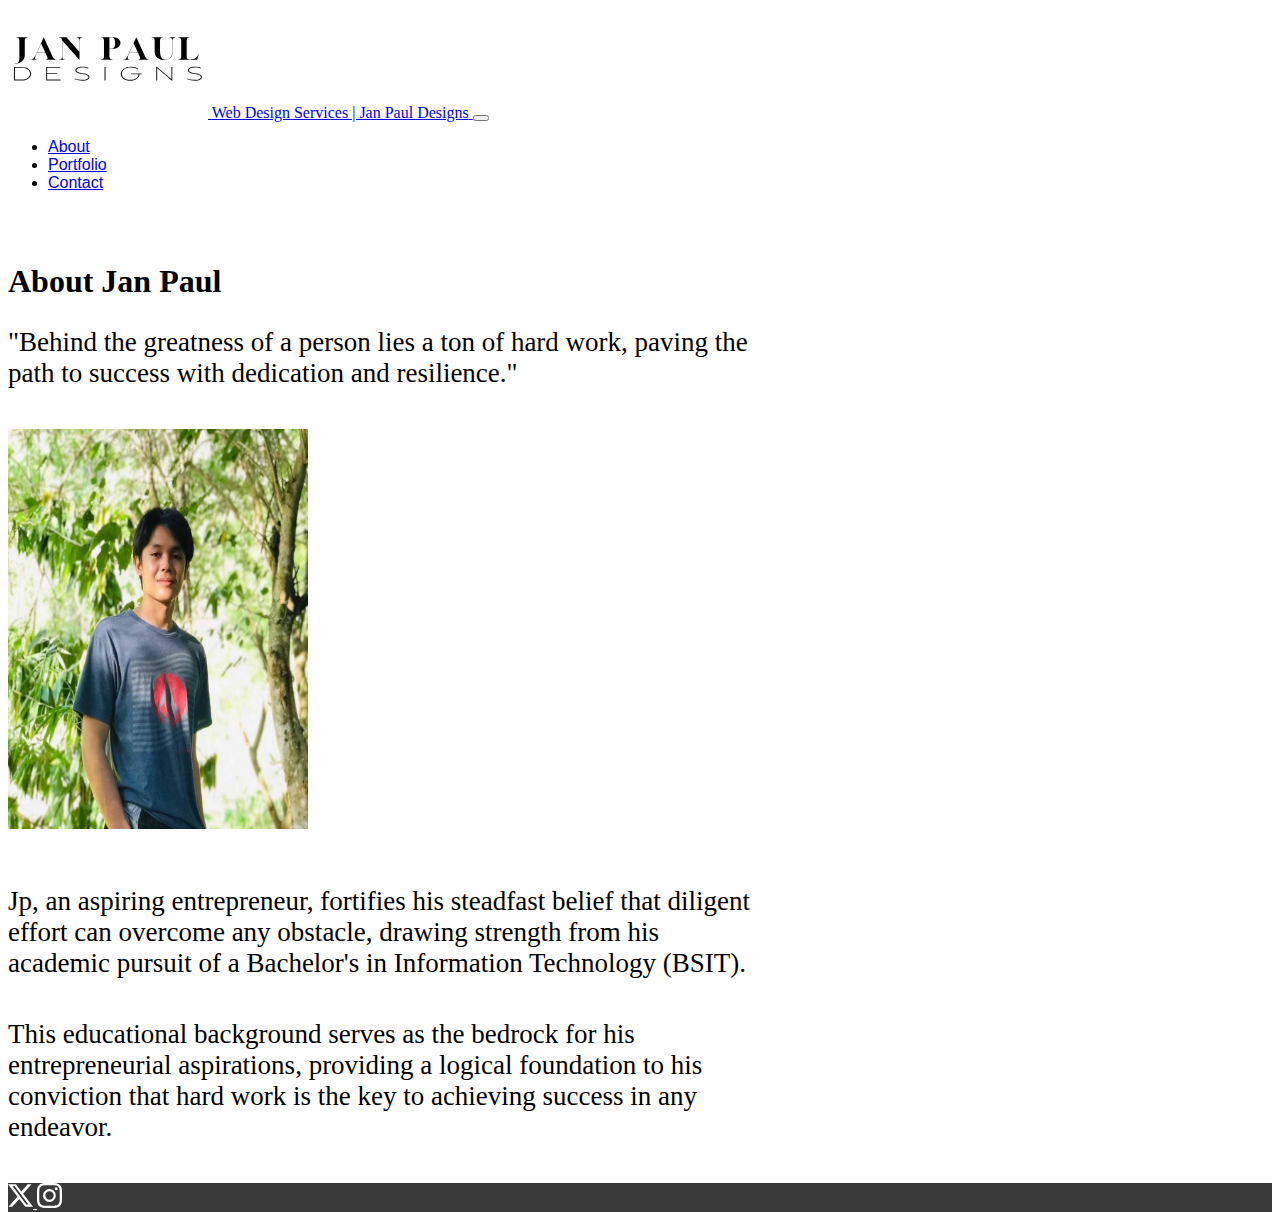
<file: about.html>
<!doctype html>
<html lang="en">

<head>
    <!-- Required meta tags -->
    <meta charset="utf-8">
    <meta name="viewport" content="width=device-width, initial-scale=1">

    <!-- Bootstrap CSS -->
    <link href="https://cdn.jsdelivr.net/npm/bootstrap@5.0.1/dist/css/bootstrap.min.css" rel="stylesheet"
        integrity="sha384-+0n0xVW2eSR5OomGNYDnhzAbDsOXxcvSN1TPprVMTNDbiYZCxYbOOl7+AMvyTG2x" crossorigin="anonymous">
    <link href="./css/custom.css" rel="stylesheet">

    <title>About | Jan Paul Mensalvas</title>
</head>

<body>
    <div class="container">
        <nav class="navbar navbar-expand-lg navbar-light">
            <div class="container">
                <a class="navbar-brand" href="index.html">
                    <img src="./images/jan-paul-title.svg" width="200" height="110" alt="logo for Jon Smith Designs">
                    <span class="d-none">Web Design Services | Jan Paul Designs</span>
                </a>
                <button class="navbar-toggler" type="button" data-bs-toggle="collapse" data-bs-target="#navbarNav"
                    aria-controls="navbarNav" aria-expanded="false" aria-label="Toggle Navigation">
                    <span class="navbar-toggler-icon"></span>
                </button>
                <div class="collapse navbar-collapse" id="navbarNav">
                    <ul class="navbar-nav ms-auto text-center">
                        <li class="nav-item">
                            <a href="about.html" class="nav-link active">About</a>
                        </li>
                        <li class="nav-item">
                            <a href="portfolio.html" class="nav-link">Portfolio</a>
                        </li>
                        <li class="nav-item">
                            <a href="contact.html" class="nav-link">Contact</a>
                        </li>
                    </ul>
                </div>
            </div>
        </nav>
    </div>
    <main>
        <div class="singleCol mx-auto my-2 my-md-4">
            <div class="container-box overflow-hidden">
                <h1>About Jan Paul</h1>
                <p class="lead">
                    "Behind the greatness of a person lies a ton of hard work, paving the path to success with dedication and resilience."</p>

                <p class="text-center">
                    <img src="images/profile_jp.jpg" width="300" height="400" alt="Jp Web Design"
                        class="float-sm-none float-md-end">
                </p>
                <p>Jp, an aspiring entrepreneur, fortifies his steadfast belief that diligent effort can overcome any obstacle, drawing strength from his academic pursuit of a Bachelor's in Information Technology (BSIT). 
                </p>
                <p>
                    This educational background serves as the bedrock for his entrepreneurial aspirations, providing a logical foundation to his conviction that hard work is the key to achieving success in any endeavor.</p>
            </div>
        </div>
    </main>
    <footer class="py-5">
        <div class="d-flex flex-row justify-content-center">
          <a href="https://twitter.com" class="me-4">
            <svg xmlns="http://www.w3.org/2000/svg" width="25" height="25" fill="currentColor" class="bi bi-twitter-x" viewBox="0 0 16 16">
                <path d="M12.6.75h2.454l-5.36 6.142L16 15.25h-4.937l-3.867-5.07-4.425 5.07H.316l5.733-6.57L0 .75h5.063l3.495 4.633L12.601.75Zm-.86 13.028h1.36L4.323 2.145H2.865l8.875 11.633Z"/>
              </svg>
          </a>
          <a href="https://instagram.com">
            <svg xmlns="http://www.w3.org/2000/svg" width="25" height="25" fill="currentColor" class="bi bi-instagram" viewBox="0 0 16 16">
                <path d="M8 0C5.829 0 5.556.01 4.703.048 3.85.088 3.269.222 2.76.42a3.917 3.917 0 0 0-1.417.923A3.927 3.927 0 0 0 .42 2.76C.222 3.268.087 3.85.048 4.7.01 5.555 0 5.827 0 8.001c0 2.172.01 2.444.048 3.297.04.852.174 1.433.372 1.942.205.526.478.972.923 1.417.444.445.89.719 1.416.923.51.198 1.09.333 1.942.372C5.555 15.99 5.827 16 8 16s2.444-.01 3.298-.048c.851-.04 1.434-.174 1.943-.372a3.916 3.916 0 0 0 1.416-.923c.445-.445.718-.891.923-1.417.197-.509.332-1.09.372-1.942C15.99 10.445 16 10.173 16 8s-.01-2.445-.048-3.299c-.04-.851-.175-1.433-.372-1.941a3.926 3.926 0 0 0-.923-1.417A3.911 3.911 0 0 0 13.24.42c-.51-.198-1.092-.333-1.943-.372C10.443.01 10.172 0 7.998 0h.003zm-.717 1.442h.718c2.136 0 2.389.007 3.232.046.78.035 1.204.166 1.486.275.373.145.64.319.92.599.28.28.453.546.598.92.11.281.24.705.275 1.485.039.843.047 1.096.047 3.231s-.008 2.389-.047 3.232c-.035.78-.166 1.203-.275 1.485a2.47 2.47 0 0 1-.599.919c-.28.28-.546.453-.92.598-.28.11-.704.24-1.485.276-.843.038-1.096.047-3.232.047s-2.39-.009-3.233-.047c-.78-.036-1.203-.166-1.485-.276a2.478 2.478 0 0 1-.92-.598 2.48 2.48 0 0 1-.6-.92c-.109-.281-.24-.705-.275-1.485-.038-.843-.046-1.096-.046-3.233 0-2.136.008-2.388.046-3.231.036-.78.166-1.204.276-1.486.145-.373.319-.64.599-.92.28-.28.546-.453.92-.598.282-.11.705-.24 1.485-.276.738-.034 1.024-.044 2.515-.045v.002zm4.988 1.328a.96.96 0 1 0 0 1.92.96.96 0 0 0 0-1.92zm-4.27 1.122a4.109 4.109 0 1 0 0 8.217 4.109 4.109 0 0 0 0-8.217zm0 1.441a2.667 2.667 0 1 1 0 5.334 2.667 2.667 0 0 1 0-5.334z"/>
              </svg>
          </a>
        </div>
      </footer>

    <!-- Option 1: Bootstrap Bundle with Popper -->
    <script src="https://cdn.jsdelivr.net/npm/bootstrap@5.0.1/dist/js/bootstrap.bundle.min.js"
        integrity="sha384-gtEjrD/SeCtmISkJkNUaaKMoLD0//ElJ19smozuHV6z3Iehds+3Ulb9Bn9Plx0x4"
        crossorigin="anonymous"></script>

    <!-- Option 2: Separate Popper and Bootstrap JS -->
    <!--
    <script src="https://cdn.jsdelivr.net/npm/@popperjs/core@2.9.2/dist/umd/popper.min.js" integrity="sha384-IQsoLXl5PILFhosVNubq5LC7Qb9DXgDA9i+tQ8Zj3iwWAwPtgFTxbJ8NT4GN1R8p" crossorigin="anonymous"></script>
    <script src="https://cdn.jsdelivr.net/npm/bootstrap@5.0.1/dist/js/bootstrap.min.js" integrity="sha384-Atwg2Pkwv9vp0ygtn1JAojH0nYbwNJLPhwyoVbhoPwBhjQPR5VtM2+xf0Uwh9KtT" crossorigin="anonymous"></script>
    -->
</body>

</html>
</file>
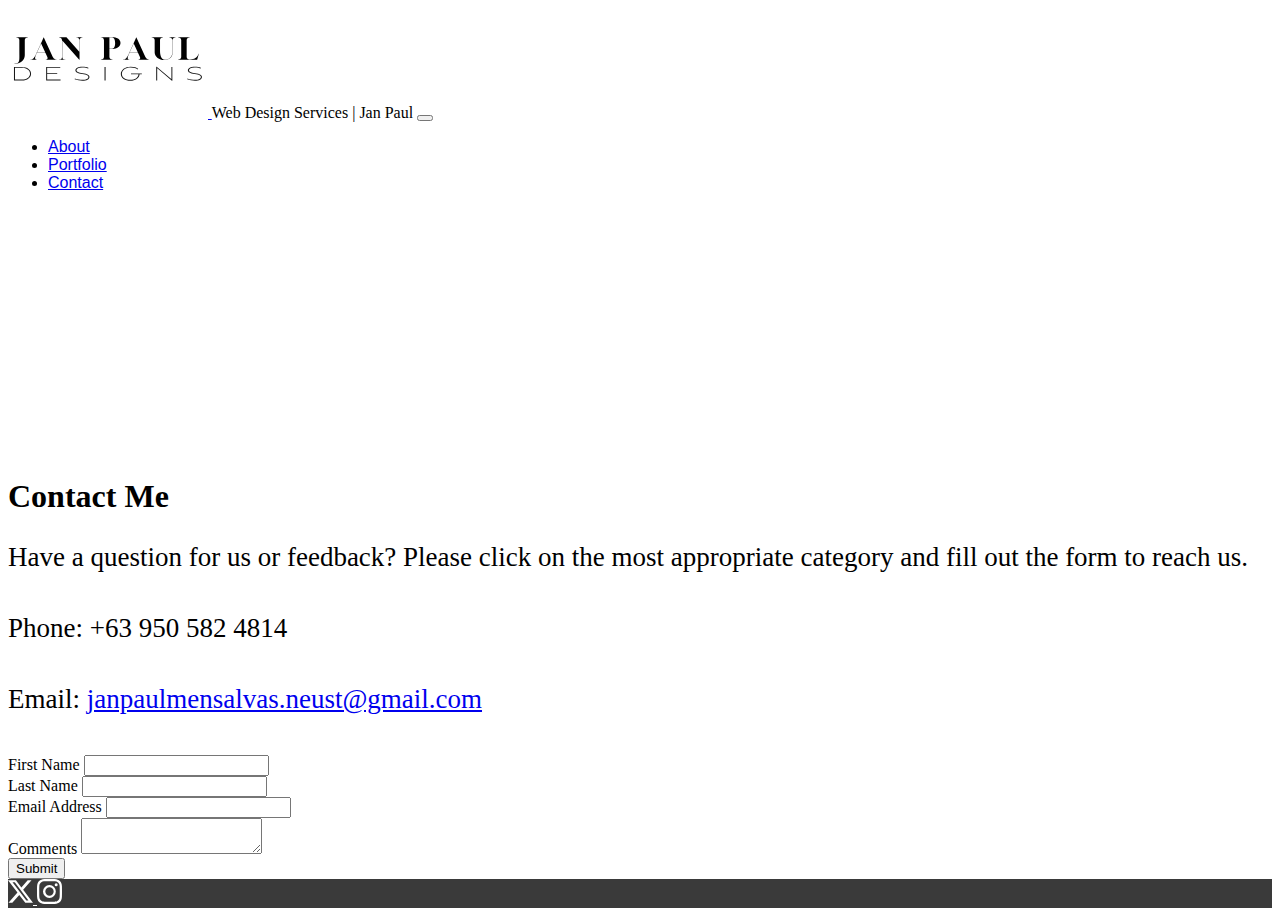
<file: contact.html>
<!doctype html>
<html lang="en">

<head>
    <!-- Required meta tags -->
    <meta charset="utf-8">
    <meta name="viewport" content="width=device-width, initial-scale=1">

    <!-- Bootstrap CSS -->
    <link href="https://cdn.jsdelivr.net/npm/bootstrap@5.0.1/dist/css/bootstrap.min.css" rel="stylesheet"
        integrity="sha384-+0n0xVW2eSR5OomGNYDnhzAbDsOXxcvSN1TPprVMTNDbiYZCxYbOOl7+AMvyTG2x" crossorigin="anonymous">
    <link href="./css/custom.css" rel="stylesheet">

    <title>Contact | Jan Paul Design</title>
</head>

<body>
    <div class="container px-0">
        <nav class="navbar navbar-expand-lg navbar-light">
            <div class="container">
                <a class="navbar-brand" href="index.html">
                    <img src="./images/jan-paul-title.svg" width="200" height="110" alt="logo for Jan Paul Design">
                        <a href="index.html"></a>
                    <span class="d-none">Web Design Services | Jan Paul</span>
                </a>
                <button class="navbar-toggler" type="button" data-bs-toggle="collapse" data-bs-target="#navbarNav"
                    aria-controls="navbarNav" aria-expanded="false" aria-label="Toggle Navigation">
                    <span class="navbar-toggler-icon"></span>
                </button>
                <div class="collapse navbar-collapse" id="navbarNav">
                    <ul class="navbar-nav ms-auto text-center">
                        <li class="nav-item">
                            <a href="about.html" class="nav-link">About</a>
                        </li>
                        <li class="nav-item">
                            <a href="portfolio.html" class="nav-link">Portfolio</a>
                        </li>
                        <li class="nav-item">
                            <a href="contact.html" class="nav-link active">Contact</a>
                        </li>
                    </ul>
                </div>
            </div>
        </nav>
    </div>
    <main>
      
    </main>
    <div class="container my-2">
        <h1>Contact Me</h1>
        <div class="row g-5">
            <div class="col-md-6">
                <p>Have a question for us or feedback? Please click on the most appropriate category and fill out the form to reach us.</p>
                <p>Phone: +63 950 582 4814</p>
                <p>Email: <a href="mailto:janpaulmensalvas.neust@gmail.com">janpaulmensalvas.neust@gmail.com</a> </p>
            </div>
            <div class="col-md-6">
                <form>
                    <div class="row g-2">
                        <div class="col-md-6">
                            <label for="firstName"
                            class="form-label">First Name</label>
                            <input type="text" name="first-name" class="form-control" id="firstName">
                        </div>
                        <div class="col-md-6">
                            <label for="lastName"
                            class="form-label">Last Name</label>
                            <input type="text" name="last-name" class="form-control" id="lastName">
                        </div>
                        <div class="col-12">
                            <label for="email"
                            class="form-label">Email Address</label>
                            <input type="text" name="email" class="form-control" id="email">
                        </div>
                        <div class="col-12">
                            <label for="comments"
                            class="form-label">Comments</label>
                            <textarea name="comments" class="form-control" id="comments" row="3"></textarea>
                        </div>
                        <div class="col-12 mb-2">
                            <button type="submit" class="btn btn-primary">Submit</button>
                        </div>
                    </div>
                </form>
            </div>
        </div>
    </div>
</main>
<footer class="py-5">
    <div class="d-flex flex-row justify-content-center">
      <a href="https://twitter.com" class="me-4">
        <svg xmlns="http://www.w3.org/2000/svg" width="25" height="25" fill="currentColor" class="bi bi-twitter-x" viewBox="0 0 16 16">
            <path d="M12.6.75h2.454l-5.36 6.142L16 15.25h-4.937l-3.867-5.07-4.425 5.07H.316l5.733-6.57L0 .75h5.063l3.495 4.633L12.601.75Zm-.86 13.028h1.36L4.323 2.145H2.865l8.875 11.633Z"/>
          </svg>
      </a>
      <a href="https://instagram.com">
        <svg xmlns="http://www.w3.org/2000/svg" width="25" height="25" fill="currentColor" class="bi bi-instagram" viewBox="0 0 16 16">
            <path d="M8 0C5.829 0 5.556.01 4.703.048 3.85.088 3.269.222 2.76.42a3.917 3.917 0 0 0-1.417.923A3.927 3.927 0 0 0 .42 2.76C.222 3.268.087 3.85.048 4.7.01 5.555 0 5.827 0 8.001c0 2.172.01 2.444.048 3.297.04.852.174 1.433.372 1.942.205.526.478.972.923 1.417.444.445.89.719 1.416.923.51.198 1.09.333 1.942.372C5.555 15.99 5.827 16 8 16s2.444-.01 3.298-.048c.851-.04 1.434-.174 1.943-.372a3.916 3.916 0 0 0 1.416-.923c.445-.445.718-.891.923-1.417.197-.509.332-1.09.372-1.942C15.99 10.445 16 10.173 16 8s-.01-2.445-.048-3.299c-.04-.851-.175-1.433-.372-1.941a3.926 3.926 0 0 0-.923-1.417A3.911 3.911 0 0 0 13.24.42c-.51-.198-1.092-.333-1.943-.372C10.443.01 10.172 0 7.998 0h.003zm-.717 1.442h.718c2.136 0 2.389.007 3.232.046.78.035 1.204.166 1.486.275.373.145.64.319.92.599.28.28.453.546.598.92.11.281.24.705.275 1.485.039.843.047 1.096.047 3.231s-.008 2.389-.047 3.232c-.035.78-.166 1.203-.275 1.485a2.47 2.47 0 0 1-.599.919c-.28.28-.546.453-.92.598-.28.11-.704.24-1.485.276-.843.038-1.096.047-3.232.047s-2.39-.009-3.233-.047c-.78-.036-1.203-.166-1.485-.276a2.478 2.478 0 0 1-.92-.598 2.48 2.48 0 0 1-.6-.92c-.109-.281-.24-.705-.275-1.485-.038-.843-.046-1.096-.046-3.233 0-2.136.008-2.388.046-3.231.036-.78.166-1.204.276-1.486.145-.373.319-.64.599-.92.28-.28.546-.453.92-.598.282-.11.705-.24 1.485-.276.738-.034 1.024-.044 2.515-.045v.002zm4.988 1.328a.96.96 0 1 0 0 1.92.96.96 0 0 0 0-1.92zm-4.27 1.122a4.109 4.109 0 1 0 0 8.217 4.109 4.109 0 0 0 0-8.217zm0 1.441a2.667 2.667 0 1 1 0 5.334 2.667 2.667 0 0 1 0-5.334z"/>
          </svg>
      </a>
    </div>
  </footer>



  <!-- Bootstrap JS -->

  <script src="https://cdn.jsdelivr.net/npm/bootstrap@5.0.1/dist/js/bootstrap.bundle.min.js"
        integrity="sha384-gtEjrD/SeCtmISkJkNUaaKMoLD0//ElJ19smozuHV6z3Iehds+3Ulb9Bn9Plx0x4"
        crossorigin="anonymous"></script>
</body>
</html>
</file>
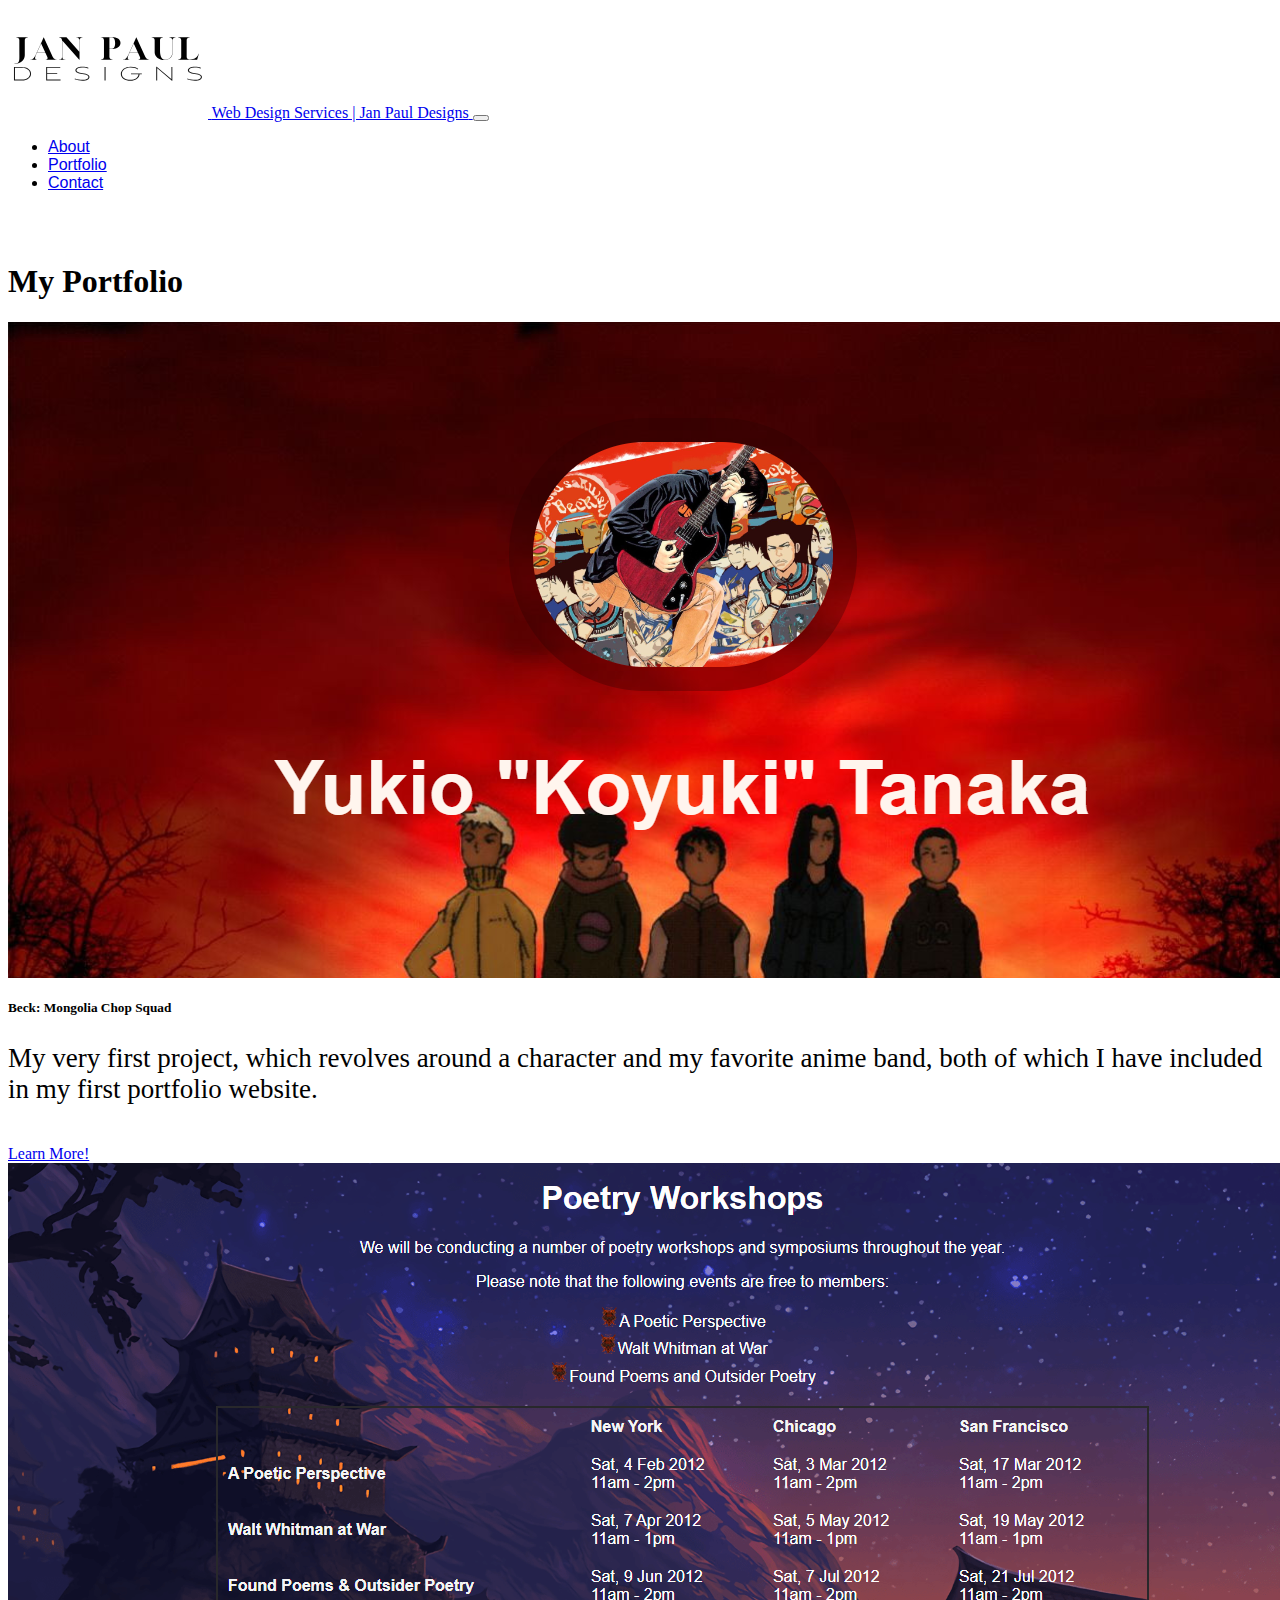
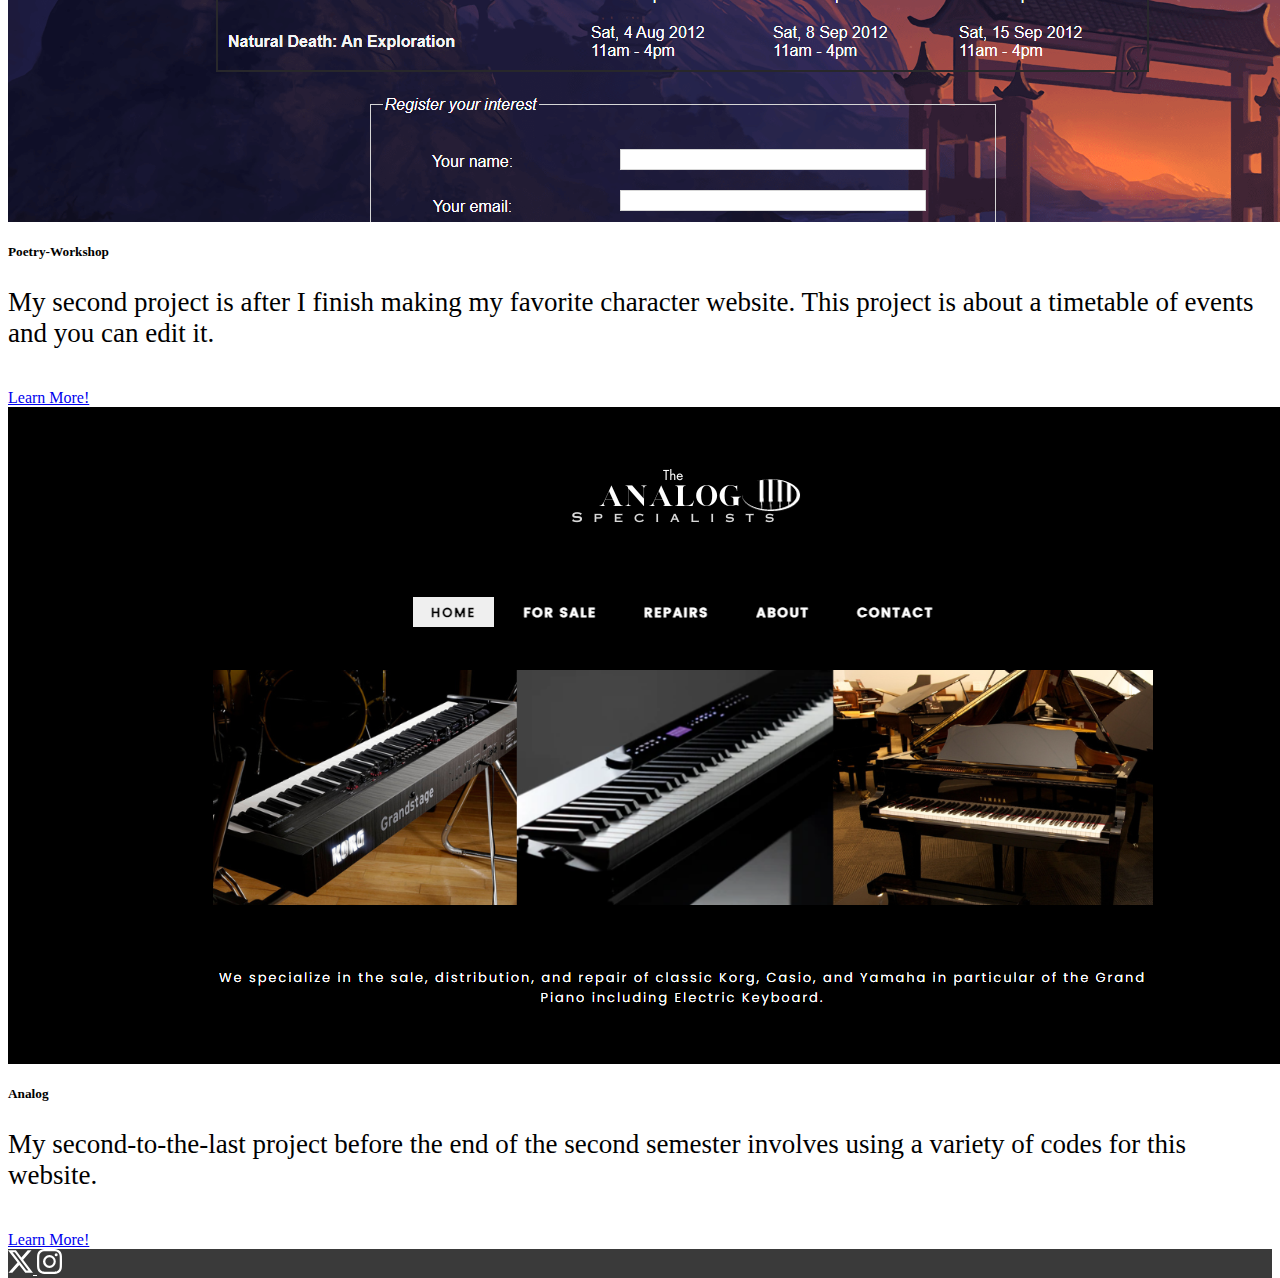
<file: portfolio.html>
<html lang="en">
    <head>
        <!-- Required meta tags -->
        <meta charset="utf-8">
        <meta name="viewport" content="width=device-width, initial-scale=1">
    
        <!-- Bootstrap CSS -->
        <link href="https://cdn.jsdelivr.net/npm/bootstrap@5.0.1/dist/css/bootstrap.min.css" rel="stylesheet"
            integrity="sha384-+0n0xVW2eSR5OomGNYDnhzAbDsOXxcvSN1TPprVMTNDbiYZCxYbOOl7+AMvyTG2x" crossorigin="anonymous">
        <link href="./css/custom.css" rel="stylesheet">
    
        <title>Portfolio | Jan Paul Mensalvas</title>
    </head>
<body>
    <div class="container">
        <nav class="navbar navbar-expand-lg navbar-light">
            <div class="container">
                <a class="navbar-brand" href="index-starter.html">
                    <img src="./images/jan-paul-title.svg" width="200" height="110" alt="logo for Jon Smith Designs">
                    <span class="d-none">Web Design Services | Jan Paul Designs</span>
                </a>
                <button class="navbar-toggler" type="button" data-bs-toggle="collapse" data-bs-target="#navbarNav"
                    aria-controls="navbarNav" aria-expanded="false" aria-label="Toggle Navigation">
                    <span class="navbar-toggler-icon"></span>
                </button>
                <div class="collapse navbar-collapse" id="navbarNav">
                    <ul class="navbar-nav ms-auto text-center">
                        <li class="nav-item">
                            <a href="about.html" class="nav-link active">About</a>
                        </li>
                        <li class="nav-item">
                            <a href="portfolio.html" class="nav-link">Portfolio</a>
                        </li>
                        <li class="nav-item">
                            <a href="contact.html" class="nav-link">Contact</a>
                        </li>
                    </ul>
                </div>
            </div>
        </nav>
    </div>
  
 
 <main>
   <!--
   padding bottom = py
   margin bottom = my
   medium = md
   margin top = mt
   <div class="row mt-9 g-md-3">
   -->
  <div class="container my-2 py-md-4">
   <h1>My Portfolio</h1>
   <div class="row mt-1 g-2 g-md-3">
     <div class="col-12 col-md-6 col-lg-4 g-2">
       <div class="card">
         <img src="images/pic 2.png" alt="Beck: Mongolia Chop Squad" class="card-img-top">
         <div class="card-body">
           <h5 class="card-title">Beck: Mongolia Chop Squad</h5>
           <p class="card-text">My very first project, which revolves around a character and my favorite anime band, both of which I have included in my first portfolio website.</p>
           <a href="https://jeypi-mxnslvs.github.io/WS02-MID1/" class="btn btn-outline-dark">Learn More!</a>
         </div>
       </div>
       </div>
<div class="col-12 col-md-6 col-lg-4 g-2">
       <div class="card">
         <img src="images/pic 1.png" alt="Poetry-Workshop" class="card-img-top">
         <div class="card-body">
           <h5 class="card-title">Poetry-Workshop</h5>
           <p class="card-text">My second project is after I finish making my favorite character website. This project is about a timetable of events and you can edit it.</p>
           <a href="https://jeypi-mxnslvs.github.io/Poetry-Workshop/" class="btn btn-outline-dark">Learn More!</a>
         </div>
       </div>
     </div>
     <div class="col-12 col-md-6 col-lg-4 g-2">
       <div class="card">
         <img src="images/pic 3.png" alt="Analog" class="card-img-top">
         <div class="card-body">
           <h5 class="card-title">Analog</h5>
           <p class="card-text">My second-to-the-last project before the end of the second semester involves using a variety of codes for this website.</p>
           <a href="https://jeypi-mxnslvs.github.io/Raw-Analog-Version2/" class="btn btn-outline-dark">Learn More!</a>
         </div>
       </div>  
     </div>
    </main>
    <footer class="py-5">
        <div class="d-flex flex-row justify-content-center">
          <a href="https://twitter.com" class="me-4">
            <svg xmlns="http://www.w3.org/2000/svg" width="25" height="25" fill="currentColor" class="bi bi-twitter-x" viewBox="0 0 16 16">
                <path d="M12.6.75h2.454l-5.36 6.142L16 15.25h-4.937l-3.867-5.07-4.425 5.07H.316l5.733-6.57L0 .75h5.063l3.495 4.633L12.601.75Zm-.86 13.028h1.36L4.323 2.145H2.865l8.875 11.633Z"/>
              </svg>
          </a>
          <a href="https://instagram.com">
            <svg xmlns="http://www.w3.org/2000/svg" width="25" height="25" fill="currentColor" class="bi bi-instagram" viewBox="0 0 16 16">
                <path d="M8 0C5.829 0 5.556.01 4.703.048 3.85.088 3.269.222 2.76.42a3.917 3.917 0 0 0-1.417.923A3.927 3.927 0 0 0 .42 2.76C.222 3.268.087 3.85.048 4.7.01 5.555 0 5.827 0 8.001c0 2.172.01 2.444.048 3.297.04.852.174 1.433.372 1.942.205.526.478.972.923 1.417.444.445.89.719 1.416.923.51.198 1.09.333 1.942.372C5.555 15.99 5.827 16 8 16s2.444-.01 3.298-.048c.851-.04 1.434-.174 1.943-.372a3.916 3.916 0 0 0 1.416-.923c.445-.445.718-.891.923-1.417.197-.509.332-1.09.372-1.942C15.99 10.445 16 10.173 16 8s-.01-2.445-.048-3.299c-.04-.851-.175-1.433-.372-1.941a3.926 3.926 0 0 0-.923-1.417A3.911 3.911 0 0 0 13.24.42c-.51-.198-1.092-.333-1.943-.372C10.443.01 10.172 0 7.998 0h.003zm-.717 1.442h.718c2.136 0 2.389.007 3.232.046.78.035 1.204.166 1.486.275.373.145.64.319.92.599.28.28.453.546.598.92.11.281.24.705.275 1.485.039.843.047 1.096.047 3.231s-.008 2.389-.047 3.232c-.035.78-.166 1.203-.275 1.485a2.47 2.47 0 0 1-.599.919c-.28.28-.546.453-.92.598-.28.11-.704.24-1.485.276-.843.038-1.096.047-3.232.047s-2.39-.009-3.233-.047c-.78-.036-1.203-.166-1.485-.276a2.478 2.478 0 0 1-.92-.598 2.48 2.48 0 0 1-.6-.92c-.109-.281-.24-.705-.275-1.485-.038-.843-.046-1.096-.046-3.233 0-2.136.008-2.388.046-3.231.036-.78.166-1.204.276-1.486.145-.373.319-.64.599-.92.28-.28.546-.453.92-.598.282-.11.705-.24 1.485-.276.738-.034 1.024-.044 2.515-.045v.002zm4.988 1.328a.96.96 0 1 0 0 1.92.96.96 0 0 0 0-1.92zm-4.27 1.122a4.109 4.109 0 1 0 0 8.217 4.109 4.109 0 0 0 0-8.217zm0 1.441a2.667 2.667 0 1 1 0 5.334 2.667 2.667 0 0 1 0-5.334z"/>
              </svg>
          </a>
        </div>
      </footer>

    <!-- Option 1: Bootstrap Bundle with Popper -->
    <script src="https://cdn.jsdelivr.net/npm/bootstrap@5.0.1/dist/js/bootstrap.bundle.min.js"
        integrity="sha384-gtEjrD/SeCtmISkJkNUaaKMoLD0//ElJ19smozuHV6z3Iehds+3Ulb9Bn9Plx0x4"
        crossorigin="anonymous"></script>

    <!-- Option 2: Separate Popper and Bootstrap JS -->
    <!--
    <script src="https://cdn.jsdelivr.net/npm/@popperjs/core@2.9.2/dist/umd/popper.min.js" integrity="sha384-IQsoLXl5PILFhosVNubq5LC7Qb9DXgDA9i+tQ8Zj3iwWAwPtgFTxbJ8NT4GN1R8p" crossorigin="anonymous"></script>
    <script src="https://cdn.jsdelivr.net/npm/bootstrap@5.0.1/dist/js/bootstrap.min.js" integrity="sha384-Atwg2Pkwv9vp0ygtn1JAojH0nYbwNJLPhwyoVbhoPwBhjQPR5VtM2+xf0Uwh9KtT" crossorigin="anonymous"></script>
    -->
</body>
</html>
</file>
<file: css/custom.css>
html, body {
    height: 100%;
}

body{
    display: flex;
    flex-direction: column;
}

p{
    color: black;
    font-size: 3vh;
    margin-bottom: 40px;
}

.text-center {
    margin-bottom: 50px;
    font-family: 'Lucida Sans', 'Lucida Sans Regular', 'Lucida Grande', 'Lucida Sans Unicode', Geneva, Verdana, sans-serif;
}

main {
    flex: 1 0 auto;
}

footer {
    flex-shrink: 0;
}

header {
    background: no-repeat center center;
    background-size: cover;
    color: white;
}

.color-overlay {
    background-color: rgba(0, 0, 0, 0.4);
    min-height: 60vh;
}

.singleCol {
    max-width: 750px;

}

footer {
    background-color: #3a3a3a;
    
}

footer a {
    color: white;

}

footer a:hover {
    color: #dfdfdf;

}

@media (max-width: 767.98px) {
    .color-overlay {
        min-height: 30vh;
    }
}
</file>
